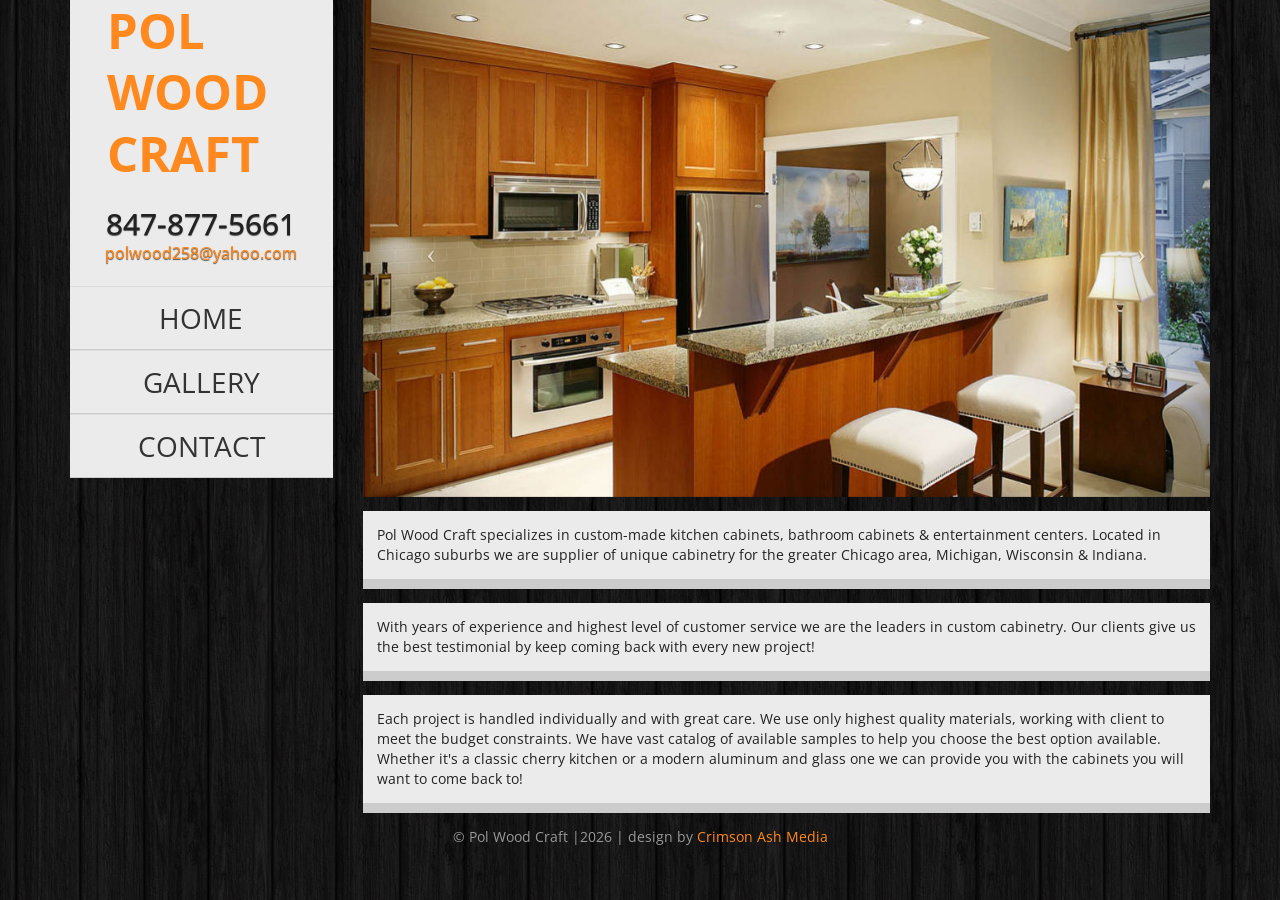
<file: index.html>
<!DOCTYPE html PUBLIC "-//W3C//DTD XHTML 1.0 Transitional//EN"
  "http://www.w3.org/TR/xhtml1/DTD/xhtml1-transitional.dtd">
<html>
<head>
  <title>PolWoodCraft
  </title>
  <link href="//fonts.googleapis.com/css?family=Open+Sans:400italic,400,700" rel="stylesheet" type="text/css">
  <link href="//netdna.bootstrapcdn.com/bootstrap/3.0.3/css/bootstrap.min.css" rel="stylesheet"></link>
  <link href="/css/style.css" rel="stylesheet" type="text/css">
  <script src="//ajax.googleapis.com/ajax/libs/jquery/1.10.2/jquery.min.js"></script>
  <script src="//netdna.bootstrapcdn.com/bootstrap/3.0.3/js/bootstrap.min.js"></script>
  <script src="/js/main.js"></script>
</head>
<body>
<div class="container">
  <div class="row">
    <div class="col-xs-12 col-md-3">
      <div class="menu-left">
        <a class="brand" href="/">Pol Wood Craft</a>
        <h2><a href="tel:8478775661">847-877-5661</a></h2>
        <h3>
          <span class="e-mail"></span>
        </h3>
        <ul class="nav">
          <li>
            <a href="/">Home</a>
          </li>
          <li>
            <a href="/gallery">Gallery</a>
          </li>
          <li>
            <a href="/contact">Contact</a>
          </li>
        </ul>
      </div>
    </div>
    <div class="col-md-9 col-xs-12">  <div class="carousel slide" id="carousel-homepage">
    <div class="carousel-inner">
      <div class="item active">
        <img alt="..." src="/assets/slider/kitchen-1.jpg"/>
      </div>
      <div class="item">
        <img alt="..." src="/assets/slider/kitchen-2.jpg"/>
      </div>
      <div class="item">
        <img alt="..." src="/assets/slider/kitchen-3.jpg"/>
      </div>
    </div>
    <a class="left carousel-control" data-slide="prev" href="#carousel-homepage">
      <span class="icon-prev"></span>
    </a>
    <a class="right carousel-control" data-slide="next" href="#carousel-homepage">
      <span class="icon-next"></span>
    </a>
  </div>
  <div class="block">
    <p>Pol Wood Craft specializes in custom-made kitchen cabinets, bathroom cabinets & entertainment centers. Located in Chicago suburbs we are supplier of unique cabinetry for the greater Chicago area, Michigan, Wisconsin & Indiana.</p>
  </div>
  <div class="block">
    <p>With years of experience and highest level of customer service we are the leaders in custom cabinetry. Our clients give us the best testimonial by keep coming back with every new project!</p>
  </div>
  <div class="block">
    <p>Each project is handled individually and with great care. We use only highest quality materials, working with client to meet the budget constraints. We have vast catalog of available samples to help you choose the best option available. Whether it's a classic cherry kitchen or a modern aluminum and glass one we can provide you with the cabinets you will want to come back to!</p>
  </div>    </div>
  </div>
  <div class="row">
    <div class="col-xs-12">
      <div class="footer">
        &COPY; Pol Wood Craft |2026
        | design by
        <a href="http://crimsonash.com">Crimson Ash Media</a>
      </div>
    </div>
  </div>
</div>
<script>

  (function (i, s, o, g, r, a, m) {
    i['GoogleAnalyticsObject'] = r;
    i[r] = i[r] || function () {
        (i[r].q = i[r].q || []).push(arguments)
      }, i[r].l = 1 * new Date();
    a = s.createElement(o),
      m = s.getElementsByTagName(o)[0];
    a.async = 1;
    a.src = g;
    m.parentNode.insertBefore(a, m)
  })(window, document, 'script', '//www.google-analytics.com/analytics.js', 'ga');

  ga('create', 'UA-6041982-4', 'auto');
  ga('send', 'pageview');


</script>
</body>
</html>
</file>
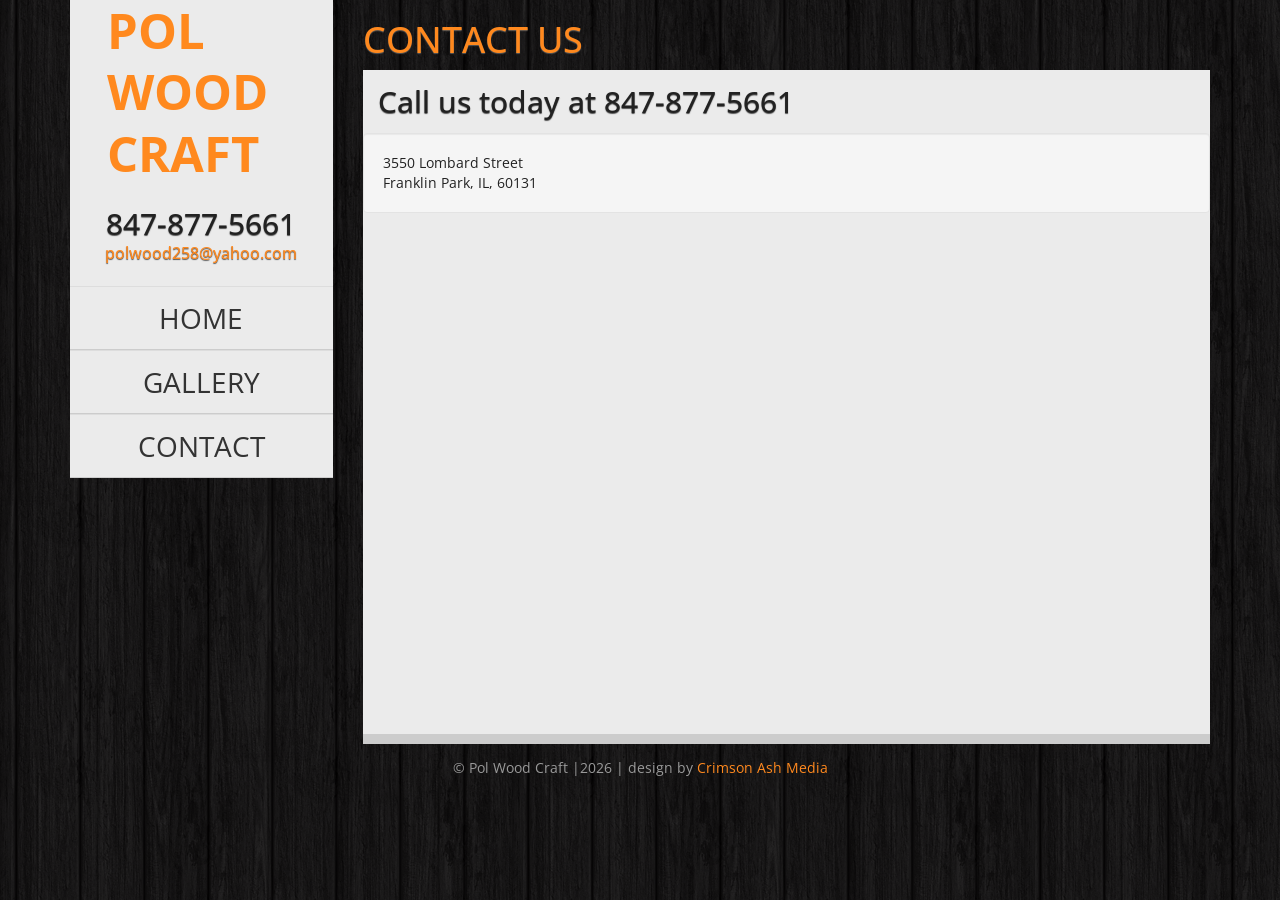
<file: contact/index.html>
<!DOCTYPE html PUBLIC "-//W3C//DTD XHTML 1.0 Transitional//EN"
  "http://www.w3.org/TR/xhtml1/DTD/xhtml1-transitional.dtd">
<html>
<head>
  <title>PolWoodCraft
  </title>
  <link href="//fonts.googleapis.com/css?family=Open+Sans:400italic,400,700" rel="stylesheet" type="text/css">
  <link href="//netdna.bootstrapcdn.com/bootstrap/3.0.3/css/bootstrap.min.css" rel="stylesheet"></link>
  <link href="/css/style.css" rel="stylesheet" type="text/css">
  <script src="//ajax.googleapis.com/ajax/libs/jquery/1.10.2/jquery.min.js"></script>
  <script src="//netdna.bootstrapcdn.com/bootstrap/3.0.3/js/bootstrap.min.js"></script>
  <script src="/js/main.js"></script>
</head>
<body>
<div class="container">
  <div class="row">
    <div class="col-xs-12 col-md-3">
      <div class="menu-left">
        <a class="brand" href="/">Pol Wood Craft</a>
        <h2><a href="tel:8478775661">847-877-5661</a></h2>
        <h3>
          <span class="e-mail"></span>
        </h3>
        <ul class="nav">
          <li>
            <a href="/">Home</a>
          </li>
          <li>
            <a href="/gallery">Gallery</a>
          </li>
          <li>
            <a href="/contact">Contact</a>
          </li>
        </ul>
      </div>
    </div>
    <div class="col-md-9 col-xs-12">  <h1>Contact Us</h1>
  <div class="block">
    <h2>Call us today at 847-877-5661</h2>
    <address class="well">
      3550 Lombard Street
      <br/>
      Franklin Park, IL, 60131
    </address>
    <div class="map-preview">
      <iframe Frameborder="0" height="0" src="https://www.google.com/maps/embed/v1/place?q=3550+Lombard+Street,+Franklin+Park,+IL,+United+States&key=AIzaSyBwsxiiIxWwKupqLSrGiATrOcS9YLENovI" style="border: 0" width="0"></iframe>
    </div>
  </div>    </div>
  </div>
  <div class="row">
    <div class="col-xs-12">
      <div class="footer">
        &COPY; Pol Wood Craft |2026
        | design by
        <a href="http://crimsonash.com">Crimson Ash Media</a>
      </div>
    </div>
  </div>
</div>
<script>

  (function (i, s, o, g, r, a, m) {
    i['GoogleAnalyticsObject'] = r;
    i[r] = i[r] || function () {
        (i[r].q = i[r].q || []).push(arguments)
      }, i[r].l = 1 * new Date();
    a = s.createElement(o),
      m = s.getElementsByTagName(o)[0];
    a.async = 1;
    a.src = g;
    m.parentNode.insertBefore(a, m)
  })(window, document, 'script', '//www.google-analytics.com/analytics.js', 'ga');

  ga('create', 'UA-6041982-4', 'auto');
  ga('send', 'pageview');


</script>
</body>
</html>
</file>
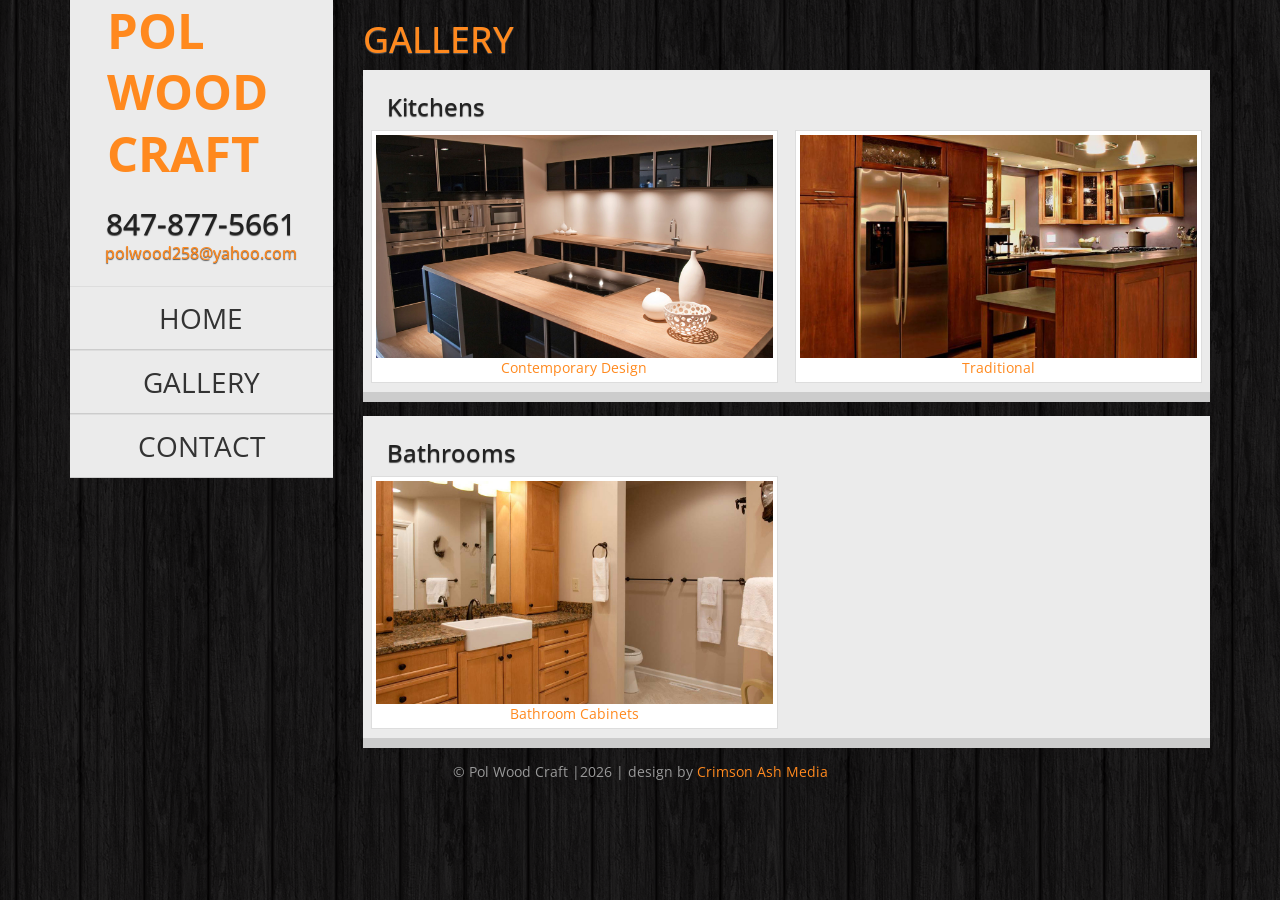
<file: gallery/index.html>
<!DOCTYPE html PUBLIC "-//W3C//DTD XHTML 1.0 Transitional//EN"
  "http://www.w3.org/TR/xhtml1/DTD/xhtml1-transitional.dtd">
<html>
<head>
  <title>PolWoodCraft
  </title>
  <link href="//fonts.googleapis.com/css?family=Open+Sans:400italic,400,700" rel="stylesheet" type="text/css">
  <link href="//netdna.bootstrapcdn.com/bootstrap/3.0.3/css/bootstrap.min.css" rel="stylesheet"></link>
  <link href="/css/style.css" rel="stylesheet" type="text/css">
  <script src="//ajax.googleapis.com/ajax/libs/jquery/1.10.2/jquery.min.js"></script>
  <script src="//netdna.bootstrapcdn.com/bootstrap/3.0.3/js/bootstrap.min.js"></script>
  <script src="/js/main.js"></script>
</head>
<body>
<div class="container">
  <div class="row">
    <div class="col-xs-12 col-md-3">
      <div class="menu-left">
        <a class="brand" href="/">Pol Wood Craft</a>
        <h2><a href="tel:8478775661">847-877-5661</a></h2>
        <h3>
          <span class="e-mail"></span>
        </h3>
        <ul class="nav">
          <li>
            <a href="/">Home</a>
          </li>
          <li>
            <a href="/gallery">Gallery</a>
          </li>
          <li>
            <a href="/contact">Contact</a>
          </li>
        </ul>
      </div>
    </div>
    <div class="col-md-9 col-xs-12">
  <h1>Gallery</h1>    <div class="block">
      <h3>Kitchens
      </h3>
      <ul class="thumbs">          <li>
            <a class="thumbnail" href="/gallery/kitchen/contemporary-design">
              <img class="img-responsive" src="/assets/gallery/modern-1.jpg" alt="Contemporary Design">Contemporary Design
            </a>
          </li>          <li>
            <a class="thumbnail" href="/gallery/kitchen/traditional">
              <img class="img-responsive" src="/assets/gallery/classic-1.jpg" alt="Traditional">Traditional
            </a>
          </li>      </ul>
    </div>    <div class="block">
      <h3>Bathrooms
      </h3>
      <ul class="thumbs">          <li>
            <a class="thumbnail" href="/gallery/bathroom/bathroom-cabinets">
              <img class="img-responsive" src="/assets/gallery/bathroom-1.jpg" alt="Bathroom Cabinets">Bathroom Cabinets
            </a>
          </li>      </ul>
    </div>    </div>
  </div>
  <div class="row">
    <div class="col-xs-12">
      <div class="footer">
        &COPY; Pol Wood Craft |2026
        | design by
        <a href="http://crimsonash.com">Crimson Ash Media</a>
      </div>
    </div>
  </div>
</div>
<script>

  (function (i, s, o, g, r, a, m) {
    i['GoogleAnalyticsObject'] = r;
    i[r] = i[r] || function () {
        (i[r].q = i[r].q || []).push(arguments)
      }, i[r].l = 1 * new Date();
    a = s.createElement(o),
      m = s.getElementsByTagName(o)[0];
    a.async = 1;
    a.src = g;
    m.parentNode.insertBefore(a, m)
  })(window, document, 'script', '//www.google-analytics.com/analytics.js', 'ga');

  ga('create', 'UA-6041982-4', 'auto');
  ga('send', 'pageview');


</script>
</body>
</html>
</file>
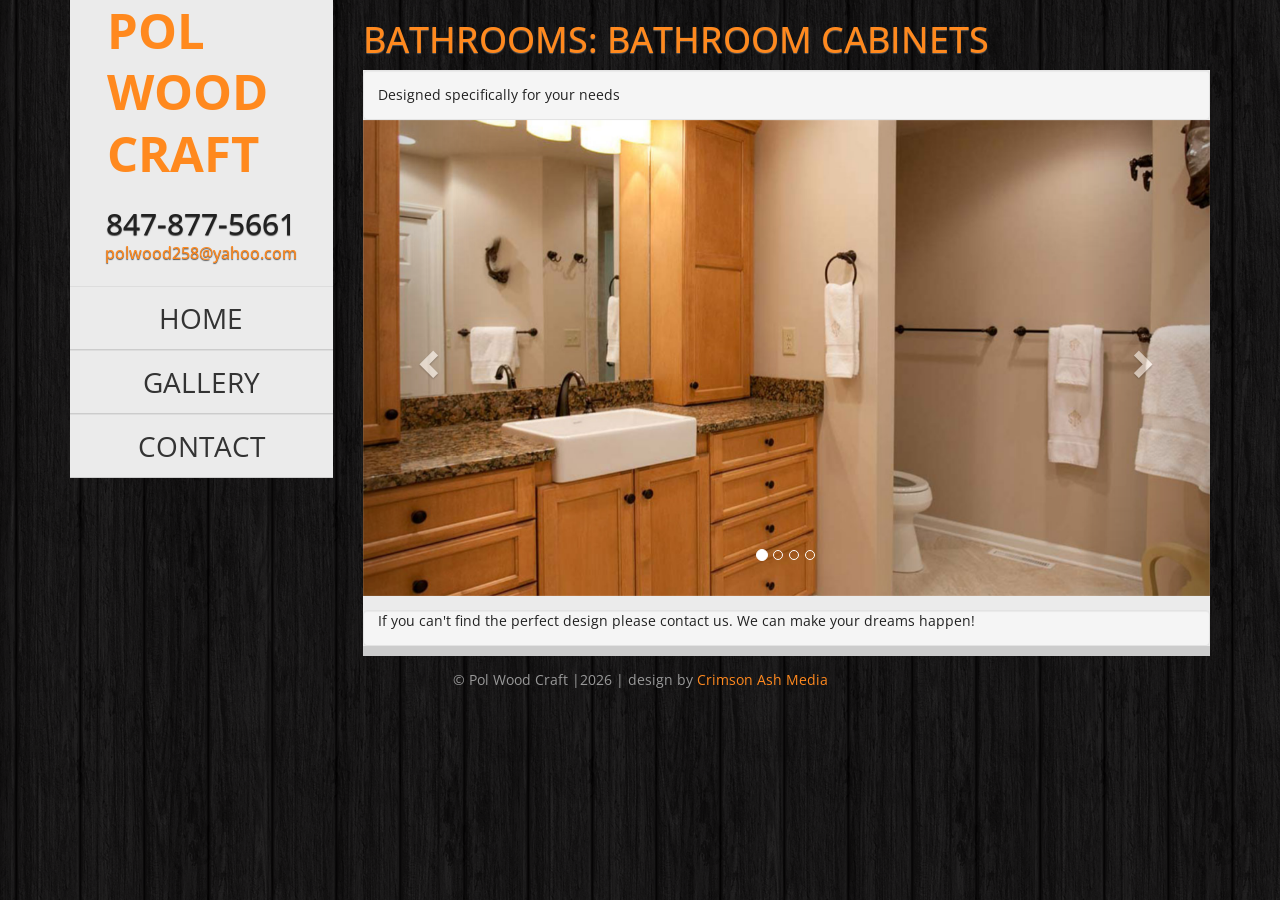
<file: gallery/bathroom/bathroom-cabinets/index.html>
<!DOCTYPE html PUBLIC "-//W3C//DTD XHTML 1.0 Transitional//EN"
  "http://www.w3.org/TR/xhtml1/DTD/xhtml1-transitional.dtd">
<html>
<head>
  <title>PolWoodCraft
  </title>
  <link href="//fonts.googleapis.com/css?family=Open+Sans:400italic,400,700" rel="stylesheet" type="text/css">
  <link href="//netdna.bootstrapcdn.com/bootstrap/3.0.3/css/bootstrap.min.css" rel="stylesheet"></link>
  <link href="/css/style.css" rel="stylesheet" type="text/css">
  <script src="//ajax.googleapis.com/ajax/libs/jquery/1.10.2/jquery.min.js"></script>
  <script src="//netdna.bootstrapcdn.com/bootstrap/3.0.3/js/bootstrap.min.js"></script>
  <script src="/js/main.js"></script>
</head>
<body>
<div class="container">
  <div class="row">
    <div class="col-xs-12 col-md-3">
      <div class="menu-left">
        <a class="brand" href="/">Pol Wood Craft</a>
        <h2><a href="tel:8478775661">847-877-5661</a></h2>
        <h3>
          <span class="e-mail"></span>
        </h3>
        <ul class="nav">
          <li>
            <a href="/">Home</a>
          </li>
          <li>
            <a href="/gallery">Gallery</a>
          </li>
          <li>
            <a href="/contact">Contact</a>
          </li>
        </ul>
      </div>
    </div>
    <div class="col-md-9 col-xs-12">
  <h1>Bathrooms: Bathroom Cabinets
  </h1>
  <div class="block">
    <p class="well">Designed specifically for your needs
    </p>
    <div class="carousel slide" data-ride="carousel" id="carousel-project">
      <ol class="carousel-indicators">          <li class="active" data-slide-to="1" data-target="#carousel-project"></li>          <li class="" data-slide-to="2" data-target="#carousel-project"></li>          <li class="" data-slide-to="3" data-target="#carousel-project"></li>          <li class="" data-slide-to="4" data-target="#carousel-project"></li>      </ol>
      <div class="carousel-inner">          <div class="active item">
            <img class="img-responsive" src="/assets/gallery/bathroom-1.jpg">
          </div>          <div class=" item">
            <img class="img-responsive" src="/assets/gallery/bathroom-2.jpg">
          </div>          <div class=" item">
            <img class="img-responsive" src="/assets/gallery/bathroom-3.jpg">
          </div>          <div class=" item">
            <img class="img-responsive" src="/assets/gallery/bathroom-4.jpg">
          </div>      </div>
      <a class="left carousel-control" data-slide="prev" href="#carousel-project">
        <span class="glyphicon glyphicon-chevron-left"></span>
      </a>
      <a class="right carousel-control" data-slide="next" href="#carousel-project">
        <span class="glyphicon glyphicon-chevron-right"></span>
      </a>
    </div>
    <p class="well">If you can't find the perfect design please contact us. We can make your dreams happen!</p>
  </div>    </div>
  </div>
  <div class="row">
    <div class="col-xs-12">
      <div class="footer">
        &COPY; Pol Wood Craft |2026
        | design by
        <a href="http://crimsonash.com">Crimson Ash Media</a>
      </div>
    </div>
  </div>
</div>
<script>

  (function (i, s, o, g, r, a, m) {
    i['GoogleAnalyticsObject'] = r;
    i[r] = i[r] || function () {
        (i[r].q = i[r].q || []).push(arguments)
      }, i[r].l = 1 * new Date();
    a = s.createElement(o),
      m = s.getElementsByTagName(o)[0];
    a.async = 1;
    a.src = g;
    m.parentNode.insertBefore(a, m)
  })(window, document, 'script', '//www.google-analytics.com/analytics.js', 'ga');

  ga('create', 'UA-6041982-4', 'auto');
  ga('send', 'pageview');


</script>
</body>
</html>
</file>
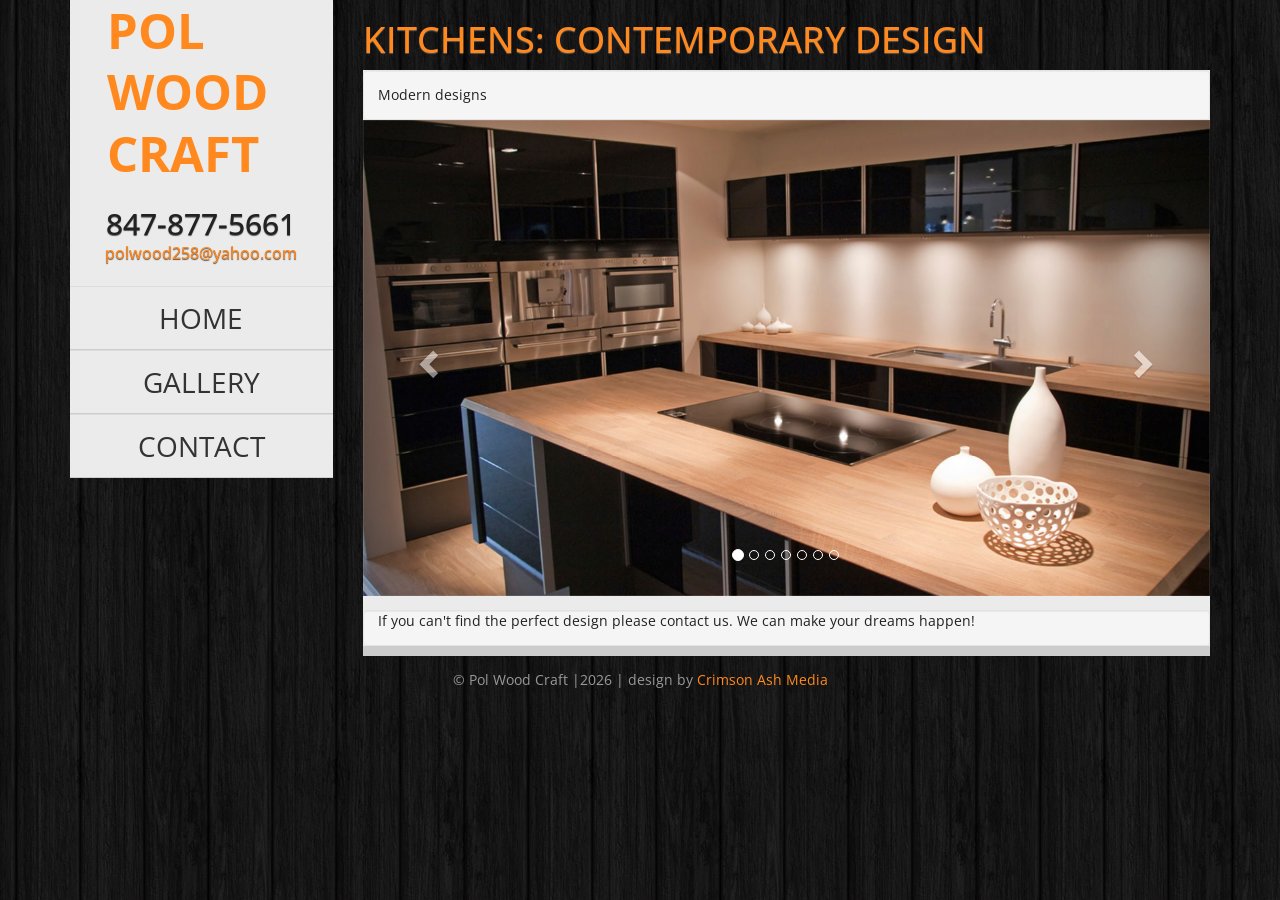
<file: gallery/kitchen/contemporary-design/index.html>
<!DOCTYPE html PUBLIC "-//W3C//DTD XHTML 1.0 Transitional//EN"
  "http://www.w3.org/TR/xhtml1/DTD/xhtml1-transitional.dtd">
<html>
<head>
  <title>PolWoodCraft
  </title>
  <link href="//fonts.googleapis.com/css?family=Open+Sans:400italic,400,700" rel="stylesheet" type="text/css">
  <link href="//netdna.bootstrapcdn.com/bootstrap/3.0.3/css/bootstrap.min.css" rel="stylesheet"></link>
  <link href="/css/style.css" rel="stylesheet" type="text/css">
  <script src="//ajax.googleapis.com/ajax/libs/jquery/1.10.2/jquery.min.js"></script>
  <script src="//netdna.bootstrapcdn.com/bootstrap/3.0.3/js/bootstrap.min.js"></script>
  <script src="/js/main.js"></script>
</head>
<body>
<div class="container">
  <div class="row">
    <div class="col-xs-12 col-md-3">
      <div class="menu-left">
        <a class="brand" href="/">Pol Wood Craft</a>
        <h2><a href="tel:8478775661">847-877-5661</a></h2>
        <h3>
          <span class="e-mail"></span>
        </h3>
        <ul class="nav">
          <li>
            <a href="/">Home</a>
          </li>
          <li>
            <a href="/gallery">Gallery</a>
          </li>
          <li>
            <a href="/contact">Contact</a>
          </li>
        </ul>
      </div>
    </div>
    <div class="col-md-9 col-xs-12">
  <h1>Kitchens: Contemporary Design
  </h1>
  <div class="block">
    <p class="well">Modern designs
    </p>
    <div class="carousel slide" data-ride="carousel" id="carousel-project">
      <ol class="carousel-indicators">          <li class="active" data-slide-to="1" data-target="#carousel-project"></li>          <li class="" data-slide-to="2" data-target="#carousel-project"></li>          <li class="" data-slide-to="3" data-target="#carousel-project"></li>          <li class="" data-slide-to="4" data-target="#carousel-project"></li>          <li class="" data-slide-to="5" data-target="#carousel-project"></li>          <li class="" data-slide-to="6" data-target="#carousel-project"></li>          <li class="" data-slide-to="7" data-target="#carousel-project"></li>      </ol>
      <div class="carousel-inner">          <div class="active item">
            <img class="img-responsive" src="/assets/gallery/modern-1.jpg">
          </div>          <div class=" item">
            <img class="img-responsive" src="/assets/gallery/modern-2.jpg">
          </div>          <div class=" item">
            <img class="img-responsive" src="/assets/gallery/modern-3.jpg">
          </div>          <div class=" item">
            <img class="img-responsive" src="/assets/gallery/modern-4.jpg">
          </div>          <div class=" item">
            <img class="img-responsive" src="/assets/gallery/modern-5.jpg">
          </div>          <div class=" item">
            <img class="img-responsive" src="/assets/gallery/modern-6.jpg">
          </div>          <div class=" item">
            <img class="img-responsive" src="/assets/gallery/modern-7.jpg">
          </div>      </div>
      <a class="left carousel-control" data-slide="prev" href="#carousel-project">
        <span class="glyphicon glyphicon-chevron-left"></span>
      </a>
      <a class="right carousel-control" data-slide="next" href="#carousel-project">
        <span class="glyphicon glyphicon-chevron-right"></span>
      </a>
    </div>
    <p class="well">If you can't find the perfect design please contact us. We can make your dreams happen!</p>
  </div>    </div>
  </div>
  <div class="row">
    <div class="col-xs-12">
      <div class="footer">
        &COPY; Pol Wood Craft |2026
        | design by
        <a href="http://crimsonash.com">Crimson Ash Media</a>
      </div>
    </div>
  </div>
</div>
<script>

  (function (i, s, o, g, r, a, m) {
    i['GoogleAnalyticsObject'] = r;
    i[r] = i[r] || function () {
        (i[r].q = i[r].q || []).push(arguments)
      }, i[r].l = 1 * new Date();
    a = s.createElement(o),
      m = s.getElementsByTagName(o)[0];
    a.async = 1;
    a.src = g;
    m.parentNode.insertBefore(a, m)
  })(window, document, 'script', '//www.google-analytics.com/analytics.js', 'ga');

  ga('create', 'UA-6041982-4', 'auto');
  ga('send', 'pageview');


</script>
</body>
</html>
</file>
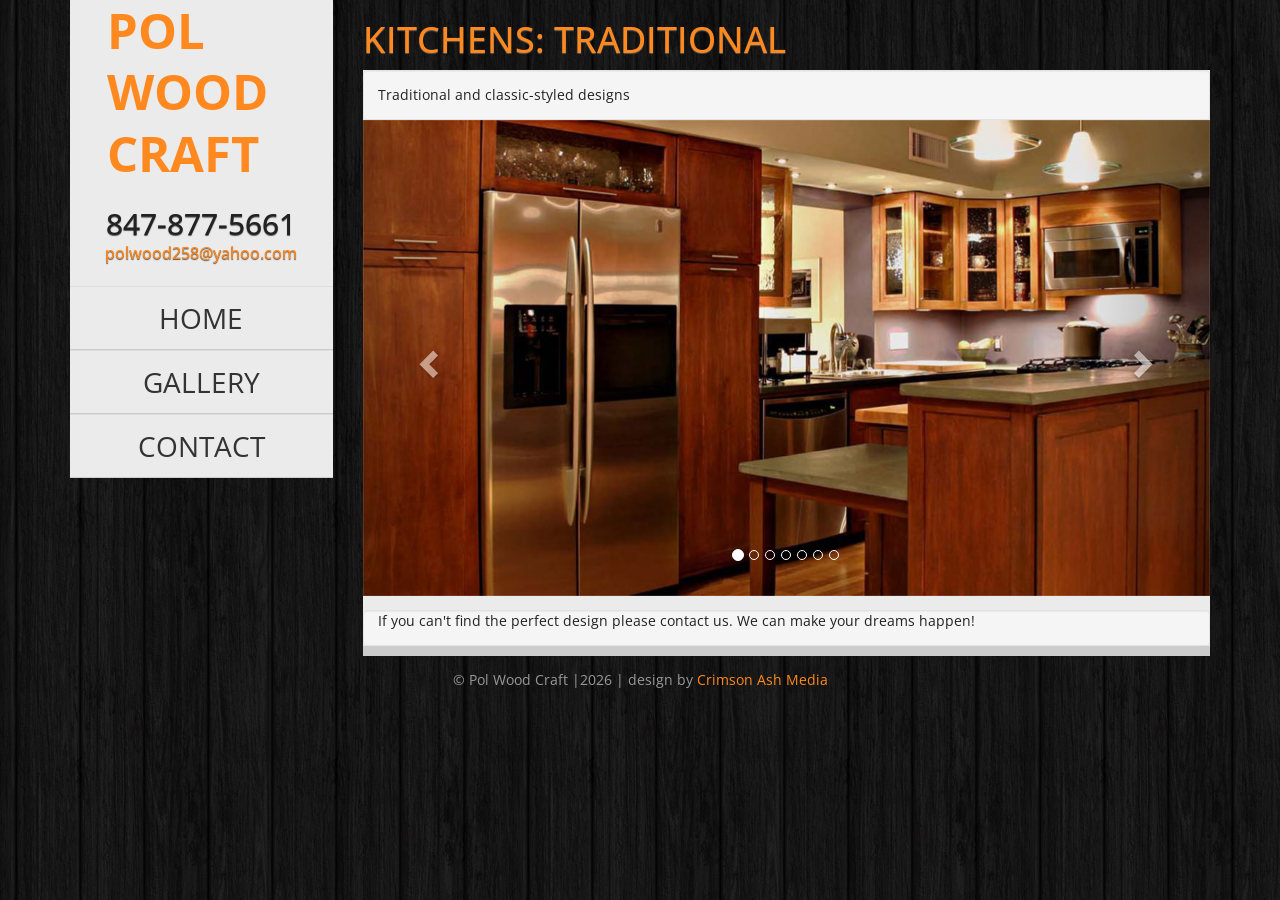
<file: gallery/kitchen/traditional/index.html>
<!DOCTYPE html PUBLIC "-//W3C//DTD XHTML 1.0 Transitional//EN"
  "http://www.w3.org/TR/xhtml1/DTD/xhtml1-transitional.dtd">
<html>
<head>
  <title>PolWoodCraft
  </title>
  <link href="//fonts.googleapis.com/css?family=Open+Sans:400italic,400,700" rel="stylesheet" type="text/css">
  <link href="//netdna.bootstrapcdn.com/bootstrap/3.0.3/css/bootstrap.min.css" rel="stylesheet"></link>
  <link href="/css/style.css" rel="stylesheet" type="text/css">
  <script src="//ajax.googleapis.com/ajax/libs/jquery/1.10.2/jquery.min.js"></script>
  <script src="//netdna.bootstrapcdn.com/bootstrap/3.0.3/js/bootstrap.min.js"></script>
  <script src="/js/main.js"></script>
</head>
<body>
<div class="container">
  <div class="row">
    <div class="col-xs-12 col-md-3">
      <div class="menu-left">
        <a class="brand" href="/">Pol Wood Craft</a>
        <h2><a href="tel:8478775661">847-877-5661</a></h2>
        <h3>
          <span class="e-mail"></span>
        </h3>
        <ul class="nav">
          <li>
            <a href="/">Home</a>
          </li>
          <li>
            <a href="/gallery">Gallery</a>
          </li>
          <li>
            <a href="/contact">Contact</a>
          </li>
        </ul>
      </div>
    </div>
    <div class="col-md-9 col-xs-12">
  <h1>Kitchens: Traditional
  </h1>
  <div class="block">
    <p class="well">Traditional and classic-styled designs
    </p>
    <div class="carousel slide" data-ride="carousel" id="carousel-project">
      <ol class="carousel-indicators">          <li class="active" data-slide-to="1" data-target="#carousel-project"></li>          <li class="" data-slide-to="2" data-target="#carousel-project"></li>          <li class="" data-slide-to="3" data-target="#carousel-project"></li>          <li class="" data-slide-to="4" data-target="#carousel-project"></li>          <li class="" data-slide-to="5" data-target="#carousel-project"></li>          <li class="" data-slide-to="6" data-target="#carousel-project"></li>          <li class="" data-slide-to="7" data-target="#carousel-project"></li>      </ol>
      <div class="carousel-inner">          <div class="active item">
            <img class="img-responsive" src="/assets/gallery/classic-1.jpg">
          </div>          <div class=" item">
            <img class="img-responsive" src="/assets/gallery/classic-2.jpg">
          </div>          <div class=" item">
            <img class="img-responsive" src="/assets/gallery/classic-3.jpg">
          </div>          <div class=" item">
            <img class="img-responsive" src="/assets/gallery/classic-4.jpg">
          </div>          <div class=" item">
            <img class="img-responsive" src="/assets/gallery/classic-5.jpg">
          </div>          <div class=" item">
            <img class="img-responsive" src="/assets/gallery/classic-6.jpg">
          </div>          <div class=" item">
            <img class="img-responsive" src="/assets/gallery/classic-7.jpg">
          </div>      </div>
      <a class="left carousel-control" data-slide="prev" href="#carousel-project">
        <span class="glyphicon glyphicon-chevron-left"></span>
      </a>
      <a class="right carousel-control" data-slide="next" href="#carousel-project">
        <span class="glyphicon glyphicon-chevron-right"></span>
      </a>
    </div>
    <p class="well">If you can't find the perfect design please contact us. We can make your dreams happen!</p>
  </div>    </div>
  </div>
  <div class="row">
    <div class="col-xs-12">
      <div class="footer">
        &COPY; Pol Wood Craft |2026
        | design by
        <a href="http://crimsonash.com">Crimson Ash Media</a>
      </div>
    </div>
  </div>
</div>
<script>

  (function (i, s, o, g, r, a, m) {
    i['GoogleAnalyticsObject'] = r;
    i[r] = i[r] || function () {
        (i[r].q = i[r].q || []).push(arguments)
      }, i[r].l = 1 * new Date();
    a = s.createElement(o),
      m = s.getElementsByTagName(o)[0];
    a.async = 1;
    a.src = g;
    m.parentNode.insertBefore(a, m)
  })(window, document, 'script', '//www.google-analytics.com/analytics.js', 'ga');

  ga('create', 'UA-6041982-4', 'auto');
  ga('send', 'pageview');


</script>
</body>
</html>
</file>
<file: css/style.css>
body {
  font-family: 'Open Sans', sans-serif;
  background: #fff url('/images/dark_wood.png');
  color: #999;
}

a {
  text-decoration: none;
  color: #ff891e;
}

a:hover {
  color: #E67005;
  text-decoration: none;
}

h1, h2, h3 {
  text-shadow: 0 1px 1px #555;
  color: #222;
}

h2 a {
  color: #222;
}

.menu-left {
  background-color: #ebebeb;
  overflow: hidden;
}

.menu-left a.brand {
  text-transform: uppercase;
  padding-left: 0.75em;
  font-size: 2em;
  line-height: 1.25em;
  margin-bottom: 0.5em;
  display: block;
  font-weight: bold;
  text-align: center;
}

.menu-left h2 {
  text-transform: uppercase;
  text-align: center;
  font-size: 2.125em;
  margin: 0.125em 0;
  text-shadow: 0;
}

.menu-left h3 {
  text-align: center;
  font-size: 1.125em;
  color: #000;
  margin-bottom: 1.5em;
  margin-top: 0;
  text-shadow: 0;
}

ul.nav {
  text-align: center;
  text-transform: uppercase;
  font-size: 1.125em;
  line-height: 1em;
}

ul.nav li {
  border-top: 1px solid #ddd;
  border-bottom: 1px solid #ccc;
}

ul.nav li a {
  color: #333;
  text-decoration: none;
}

ul.nav li a:hover {
  transition: all .2s linear;
  background-color: #f5f5f5;
  color: #ff891e;
}

.block {
  background-color: #ebebeb;
  color: #222;
  margin-bottom: 1em;
  border-bottom: 10px solid #ccc;
  overflow: hidden;
}

.block p {
  padding: 1em;
  margin: 0;
}

.block p:not(:first-child) {
  padding-top: 0;
}

.block h2 {
  margin: 0;
  padding: 0.5em;
}

.footer {
  text-align: center;
}

.col-md-9 h1:first-of-type {
  color: #ff891e;
  text-transform: uppercase;
}

.block h3:first-of-type {
  margin-top: 1em;
  padding-left: 1em;
}

h1.featured {
  color: #ff891e;
  text-transform: uppercase;
}

.carousel {
  margin-bottom: 1em;
}

ul.thumbs {
  list-style: none;
  margin: -1% 0;
  padding: 0;
}

ul.thumbs li {
  float: left;
  width: 48%;
  margin: 1%;
  text-align: center;
}

ul.thumbs li a {
  margin-bottom: 0;
}

a.thumbnail {
  border-radius: 0;
}

.map-preview {
  position: relative;
  padding-bottom: 56.25%;
  padding-top: 25px;
  height: 0;
}

.map-preview iframe {
  position: absolute;
  top: 0;
  left: 0;
  width: 100%;
  height: 100%;
}

@media (min-width: 767px) {
  .menu-left a.brand {
    font-size: 3.5em;
  }

  ul.nav {
    font-size: 2em;
    line-height: 1.5em;
  }
}

@media (min-width: 992px) {
  .menu-left a.brand {
    text-align: left;
  }
}
</file>
